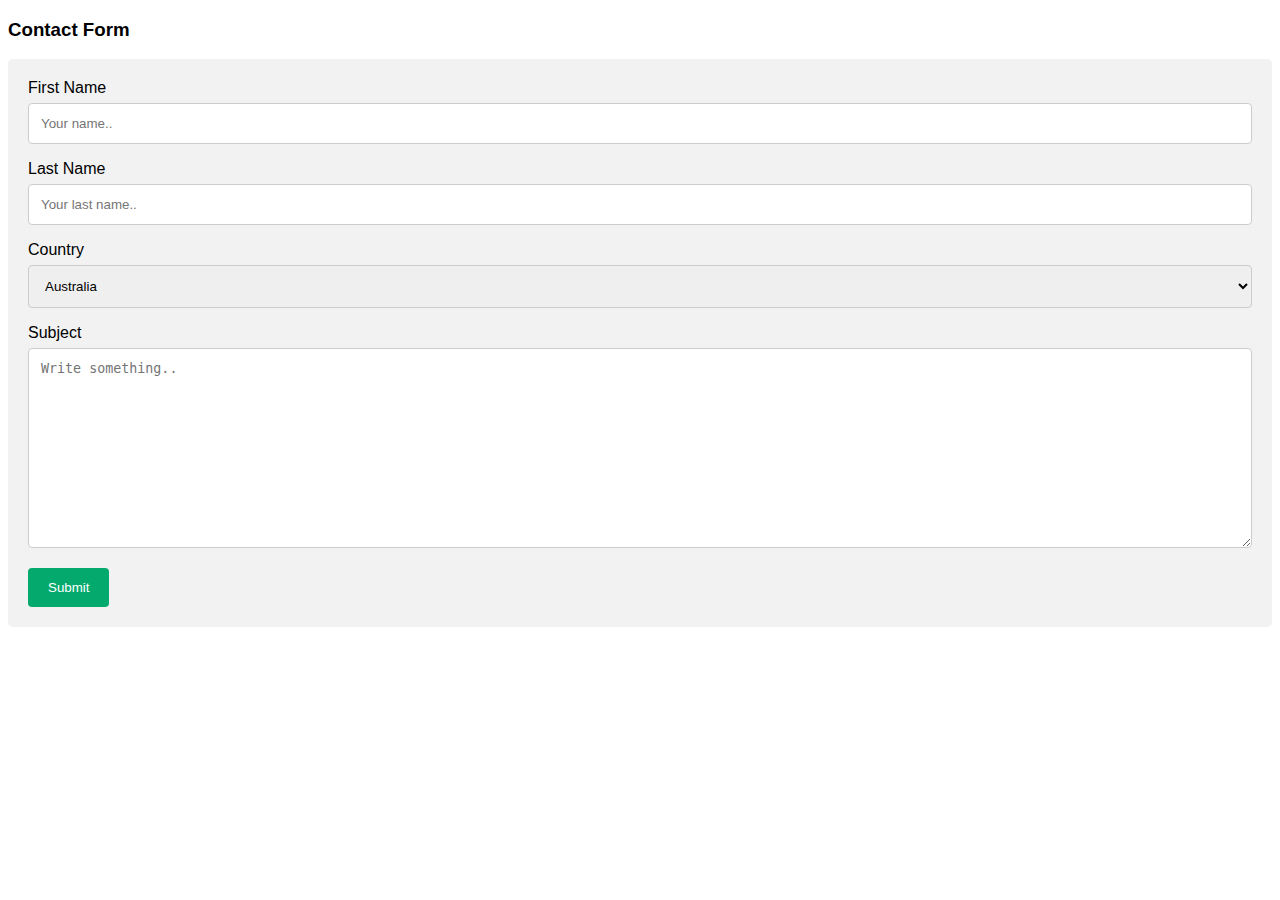
<file: contact.html>
<!DOCTYPE html>
<html>

<head>
    <meta name="viewport" content="width=device-width, initial-scale=1">
    <style>
        body {
            font-family: Arial, Helvetica, sans-serif;
        }

        * {
            box-sizing: border-box;
        }

        input[type=text],
        select,
        textarea {
            width: 100%;
            padding: 12px;
            border: 1px solid #ccc;
            border-radius: 4px;
            box-sizing: border-box;
            margin-top: 6px;
            margin-bottom: 16px;
            resize: vertical;
        }

        input[type=submit] {
            background-color: #04AA6D;
            color: white;
            padding: 12px 20px;
            border: none;
            border-radius: 4px;
            cursor: pointer;
        }

        input[type=submit]:hover {
            background-color: #45a049;
        }

        .container {
            border-radius: 5px;
            background-color: #f2f2f2;
            padding: 20px;
        }
    </style>
</head>

<body>

    <h3>Contact Form</h3>

    <div class="container">
        <form action="/action_page.php">
            <label for="fname">First Name</label>
            <input type="text" id="fname" name="firstname" placeholder="Your name..">

            <label for="lname">Last Name</label>
            <input type="text" id="lname" name="lastname" placeholder="Your last name..">

            <label for="country">Country</label>
            <select id="country" name="country">
                <option value="australia">Australia</option>
                <option value="canada">Canada</option>
                <option value="usa">USA</option>
                <option value="india">INDIA</option>
                <option value="uk">UK</option>
            </select>

            <label for="subject">Subject</label>
            <textarea id="subject" name="subject" placeholder="Write something.." style="height:200px"></textarea>

            <input type="submit" value="Submit">
        </form>
    </div>

</body>

</html>
</file>
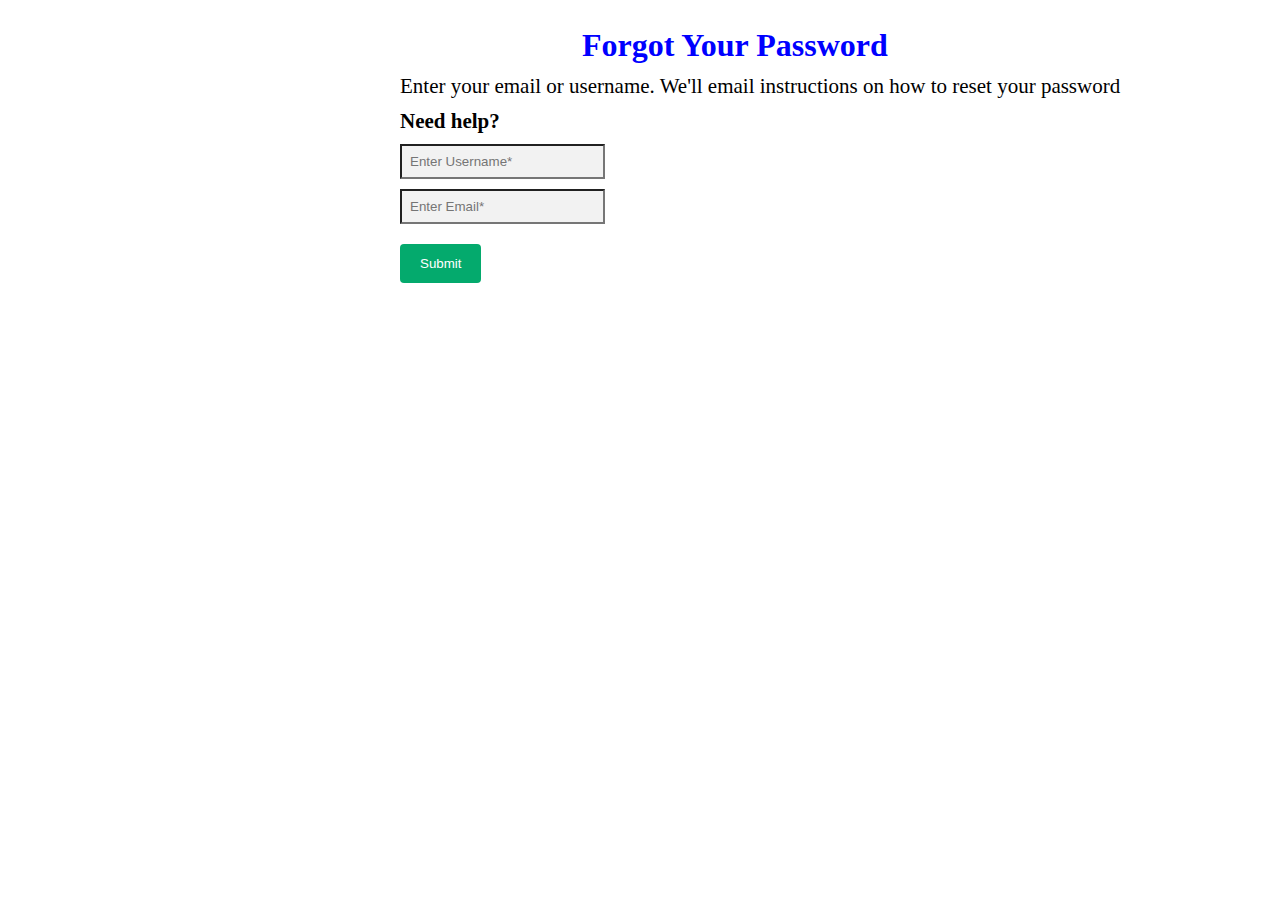
<file: forgot.html>
<html lang="en">
<head>
    <meta charset="UTF-8">
    <meta http-equiv="X-UA-Compatible" content="IE=edge">
    <meta name="viewport" content="width=device-width, initial-scale=1.0">
    <title>forgot password</title>
</head>
<style>
    * {
        margin: 0;
        padding: 0;

    }
    h1{
        color: blue;
        position: relative;
        left: 582px;
        margin-top: 27px;
    }
    p{
        color: black;
        position: relative;
        left: 400px;
        margin-top: 10px;
        font-size: 21px;
    }
    input{
        color: black;
        position: relative;
        left: 400px;
        margin-top: 10px;
        background-color: #f2f2f2;
        padding: 8px;
        width: 205px;

    }
    button {
            background-color: #04AA6D;
            position: relative;
            color: white;
            padding: 12px 20px;
            border: none;
            border-radius: 4px;
            cursor: pointer;
            left: 400px;
            margin-top: 20px;
        }
         
          
</style>
<body>
    
    <div class="container">
    <h1>Forgot Your Password </h1>
    <p>Enter your email or username. We'll email instructions on how to reset your password</p>

    <p><b>Need help?</b></p>
    <input type="tel" type="email"  name="username" id="name" placeholder="Enter Username*" required><br>
    <input type="email" name="email" id="email" placeholder="Enter Email*"><br>
    
    </div>
    <button type="submit">Submit</button>
    
 

</body>
</html>
</file>
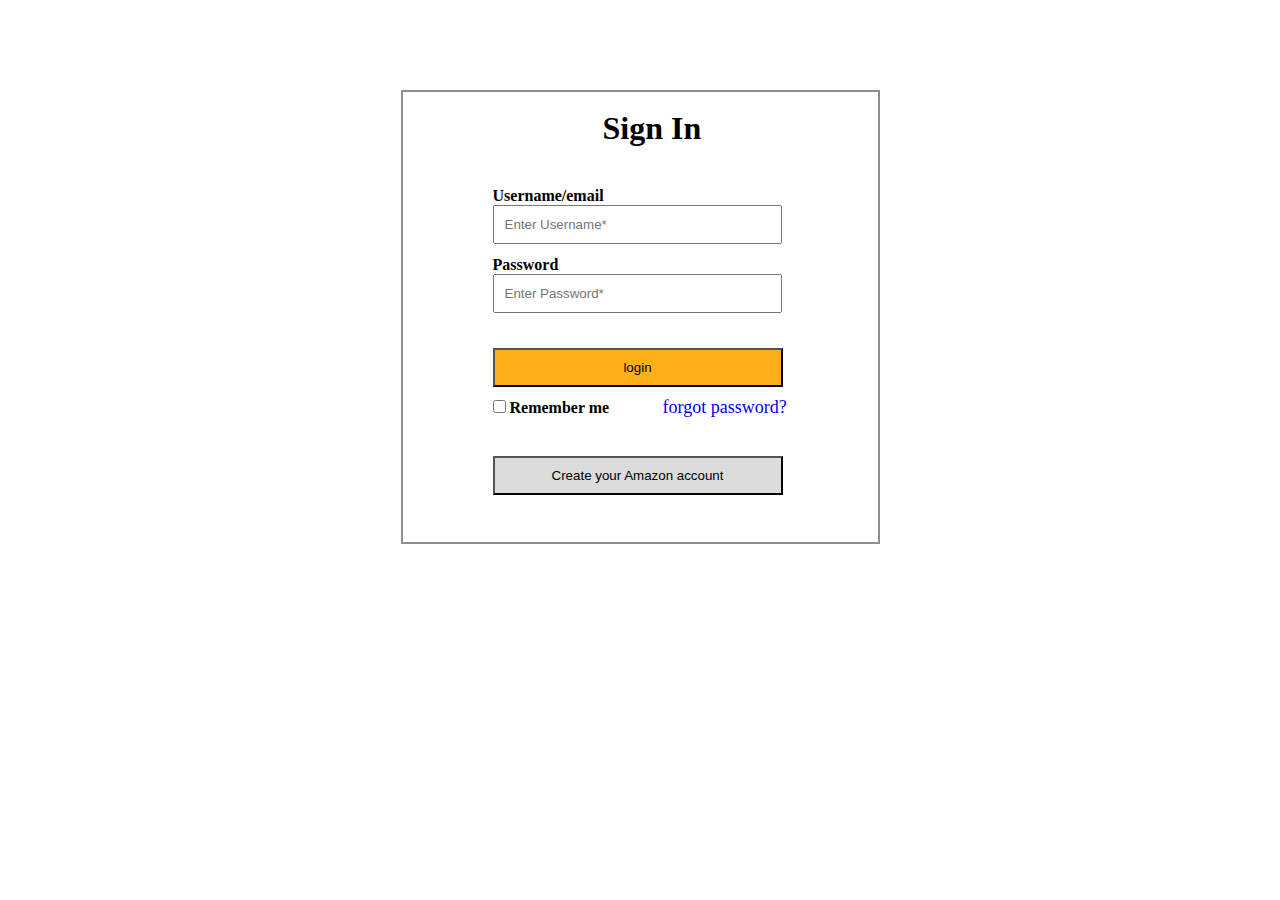
<file: login.html>
<!DOCTYPE html>
<html lang="en">

<head>
    <meta charset="UTF-8">
    <meta http-equiv="X-UA-Compatible" content="IE=edge">
    <meta name="viewport" content="width=device-width, initial-scale=1.0">
    <title>login page</title>
</head>
<style>
    * {
        margin: 0;
        padding: 0;

    }

    .container {
        border: 2px solid rgba(0, 0, 0, 0.445);
        width: 475px;
        height: 450px;
        margin: 90px auto;
        background-color: white;
    }

    h1 {
        margin: 0px 0px 40px 0px;
        position: relative;
        left: 200px;
        color: black;
    }

    label {
        position: relative;
        font-weight: 700;
        margin: 10px 0px;
        left: 90px;
    }

    form input[name=email] {
        margin: 0px 0px 12px 0px;
        padding: 10px;
        width: 265px;
        position: relative;
        left: 90px;

    }

    form input[name=password] {
        margin: 0px 0px 35px 0px;
        padding: 10px;
        width: 265px;
        position: relative;
        left: 90px;
    }

    form .btnn {
        margin: 0px 0px 12px 0px;
        padding: 10px;
        width: 290px;
        position: relative;
        left: 90px;
        cursor: pointer;
        background-color: rgba(255, 166, 0, 0.897);

    }
    .btnn:hover{
            background-color: rgba(255, 166, 0, 0.575);
           
    }
     .btn {
        margin: 0px 0px 12px 0px;
        padding: 10px;
        width: 290px;
        position: relative;
        left: 90px;
        cursor: pointer;
        background-color:gainsboro;

    }
    .btn:hover{
            background-color: rgba(255, 166, 0, 0.575);
           
    }

    form input[name=remember] {

        position: relative;
        left: 90px;
    }

    ul a {

        font-size: 18px;
        text-decoration: none;
        position: relative;
        left: 260px;
        bottom: 20px;

    }
</style>
<body>
    <div class="container"> <br>
        <h1>Sign In</h1>
        <form action="no action.php">
            <label for="username">Username/email</label><br>
            <input type="email" name="email" id="email" placeholder="Enter Username*" required><br>
            <label for="password">Password</label><br>
            <input type="password" name="password" id="password" placeholder="Enter Password*" required><br>
            <button class="btnn" onclick="validate()" onclick="window.location.href='index.html'">login</button><br>

            <input type="checkbox" name="remember" id="remember">
            <label for="remember">Remember me</label><br>

            <ul><a href="forgot.html">forgot password?</a></ul><br>
            

        </form>
        <button class="btn" onclick="window.location.href='sign-up.html'">Create your Amazon account</button>

    </div>
</body>

</html>
</file>
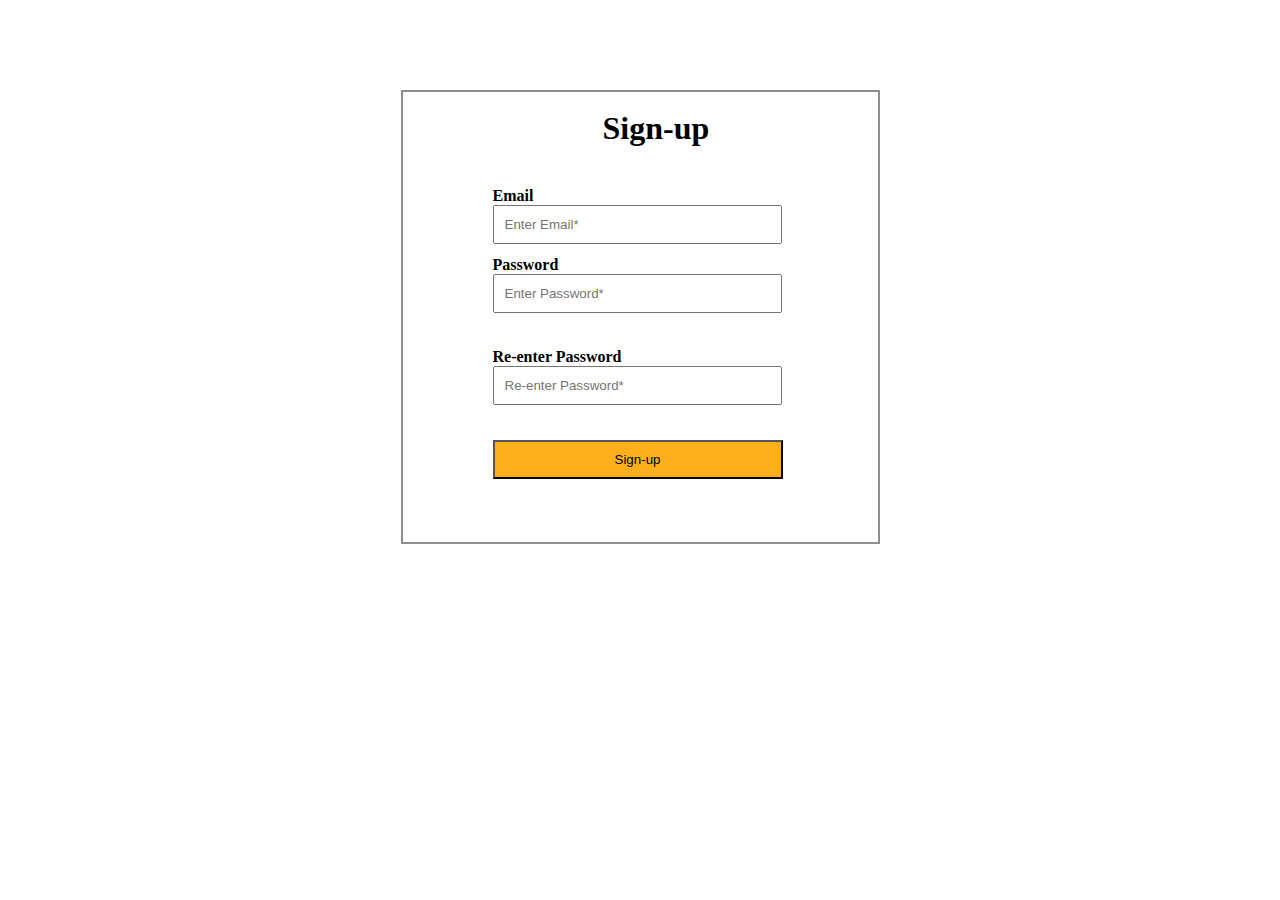
<file: sign-up.html>
<!DOCTYPE html>
<html lang="en">

<head>
    <meta charset="UTF-8">
    <meta http-equiv="X-UA-Compatible" content="IE=edge">
    <meta name="viewport" content="width=device-width, initial-scale=1.0">
    <title>login page</title>
</head>
<style>
    * {
        margin: 0;
        padding: 0;

    }

    .container {
        border: 2px solid rgba(0, 0, 0, 0.445);
        width: 475px;
        height: 450px;
        margin: 90px auto;
        background-color: white;
    }

    h1 {
        margin: 0px 0px 40px 0px;
        position: relative;
        left: 200px;
        color: black;
    }

    label {
        position: relative;
        font-weight: 700;
        margin: 10px 0px;
        left: 90px;
    }

    form input[name=email] {
        margin: 0px 0px 12px 0px;
        padding: 10px;
        width: 265px;
        position: relative;
        left: 90px;

    }

    form input[name=password] {
        margin: 0px 0px 35px 0px;
        padding: 10px;
        width: 265px;
        position: relative;
        left: 90px;
    }

    form .btnn {
        margin: 0px 0px 12px 0px;
        padding: 10px;
        width: 290px;
        position: relative;
        left: 90px;
        cursor: pointer;
        background-color: rgba(255, 166, 0, 0.897);

    }
    .btnn:hover{
            background-color: rgba(255, 166, 0, 0.575);
           
    }
     .btn {
        margin: 0px 0px 12px 0px;
        padding: 10px;
        width: 290px;
        position: relative;
        left: 90px;
        cursor: pointer;
        background-color:gainsboro;

    }
    .btn:hover{
            background-color: rgba(255, 166, 0, 0.575);
           
    }

    form input[name=remember] {

        position: relative;
        left: 90px;
    }

    ul a {

        font-size: 18px;
        text-decoration: none;
        position: relative;
        left: 260px;
        bottom: 20px;

    }
</style>

<body>
    <div class="container"> <br>
        <h1>Sign-up</h1>
        <form action="no action.php">
            <label for="username">Email</label><br>
            <input type="email" name="email" id="email" placeholder="Enter Email*" required><br>
            <label for="password">Password</label><br>
            <input type="password" name="password" id="password" placeholder="Enter Password*" required><br>
            <label for="Re enter password">Re-enter Password</label><br>
            <input type="password" name="password" id="rpassword" placeholder="Re-enter Password*" required><br>
            <button class="btnn">Sign-up </button>
        </form>
        
    </div>
</body>

</html>
</file>
